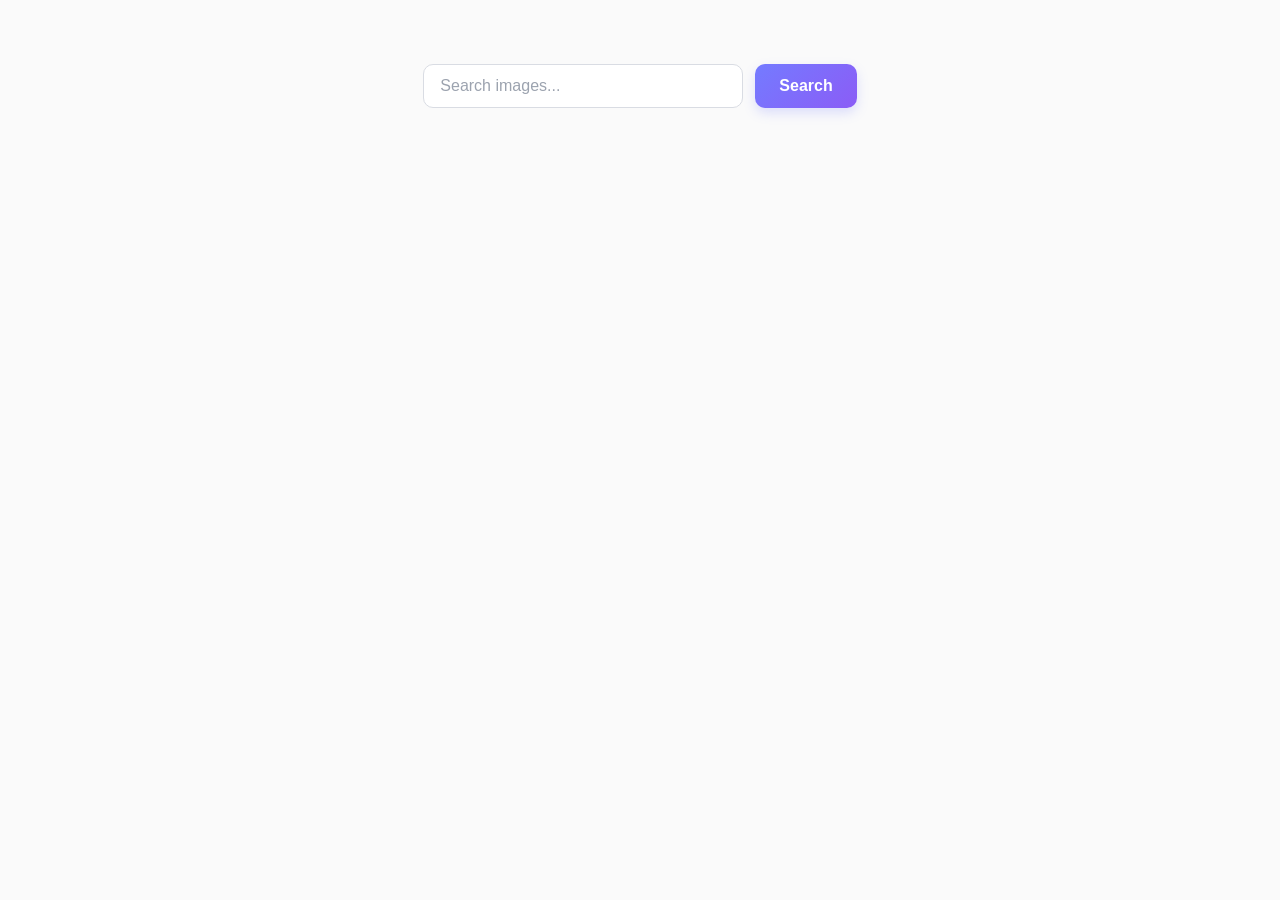
<file: src/index.html>
<!doctype html>
<html lang="en">
  <head>
    <meta charset="UTF-8" />
    <meta name="viewport" content="width=device-width, initial-scale=1.0" />

    <title>Image Search</title>

    <link rel="stylesheet" href="./css/styles.css" />
  </head>

  <body>
    <main>
      <form class="form">
        <label>
          <input
            type="text"
            name="search-text"
            placeholder="Search images..."
            required
          />
        </label>

        <button type="submit">Search</button>
      </form>

      <ul class="gallery"></ul>

      <button type="button" class="load-more is-hidden">Load more</button>

      <span class="loader is-hidden"></span>
    </main>

    <script type="module" src="./main.js"></script>
  </body>
</html>
</file>
<file: src/css/styles.css>
/**
  |============================
  | include css partials with
  | default @import url()
  |============================
*/
/* Common styles */
@import url('./reset.css');
@import url('./base.css');
@import url('./container.css');
@import url('./animations.css');

/* Sections style */
@import url('./header.css');
@import url('./vite-promo.css');
@import url('./badges.css');
@import url('./back-link.css');
@import url('./footer.css');
@import url('./form.css');
@import url('./gallery.css');
</file>
